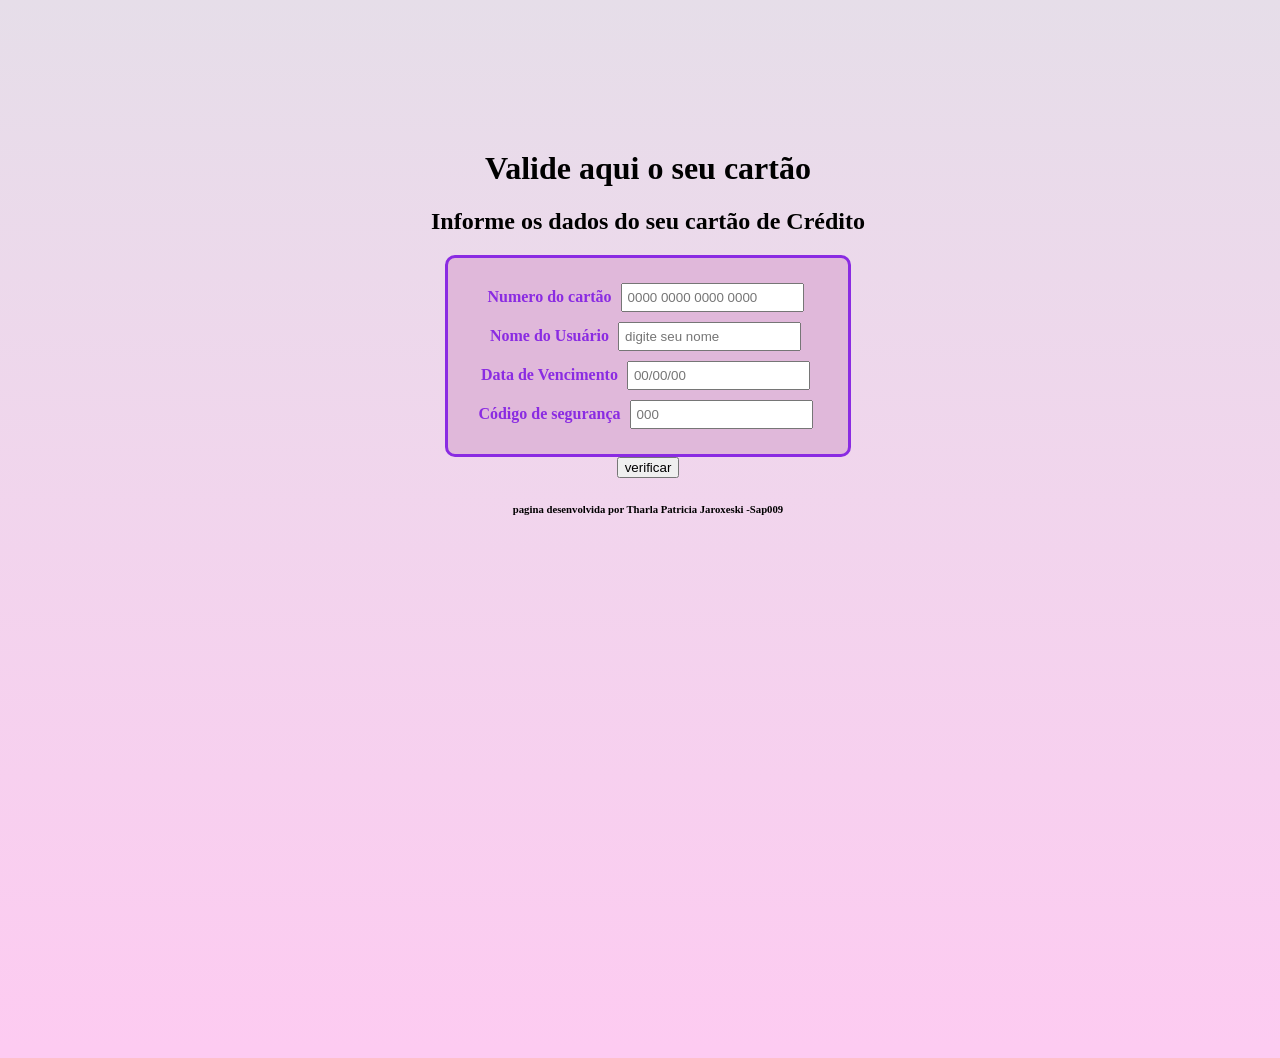
<file: index.html>
<!DOCTYPE html>
<html lang="pt-br">

<head>
  <meta charset="UTF-8">
  <meta http-equiv="X-UA-Compatible" content="IE=edge">
  <meta name="viewport" content="width=device-width, initial-scale=1.0">
  <script defer src="index.js" type="module"></script>
  <link rel="stylesheet" href="style.css">
  <title>Document</title>
</head>

<body>
  <header>
    <h1>Valide aqui o seu cartão</h1>
  </header>

  <main>
    <h2>Informe os dados do seu cartão de Crédito</h2>

    <section class="desenhacartao">
      <div class="container">
        <form>
          <div class="card_number" id="creditCardNumber">
            <label for="cardNumber">Numero do cartão</label>
            <input type="text" class="cardNumber" id="cardNumber" placeholder="0000 0000 0000 0000" maxlength="16"
              required>
            <div id="logo"></div>
          </div>

          <div class="card_nome">
            <label for="cardNome">Nome do Usuário</label>
            <input type="text" class="cardNome" id="cardNome" placeholder="digite seu nome" required>
          </div>

          <div class="data_Vencimento">
            <label for="dataVencimento">Data de Vencimento</label>
            <input type="number" class="dataVencimento" id="dataVencimento" placeholder="00/00/00" maxlength="7">
          </div>
          
          <div>
            <label for="CVCnumber">Código de segurança</label>
            <input type="text" class="CVCnumber" id="CVCnumber" placeholder="000" maxlength="3">
          </div>
        </form>

      </div>
    </section>
  </section>
  <button id="button">
    verificar
  </button>
  <p id="mensagem"></p>
</main>
  </main>

  <footer>
    <h6>pagina desenvolvida por Tharla Patricia Jaroxeski -Sap009 </h6>
  </footer>
</body>

</html>
</file>
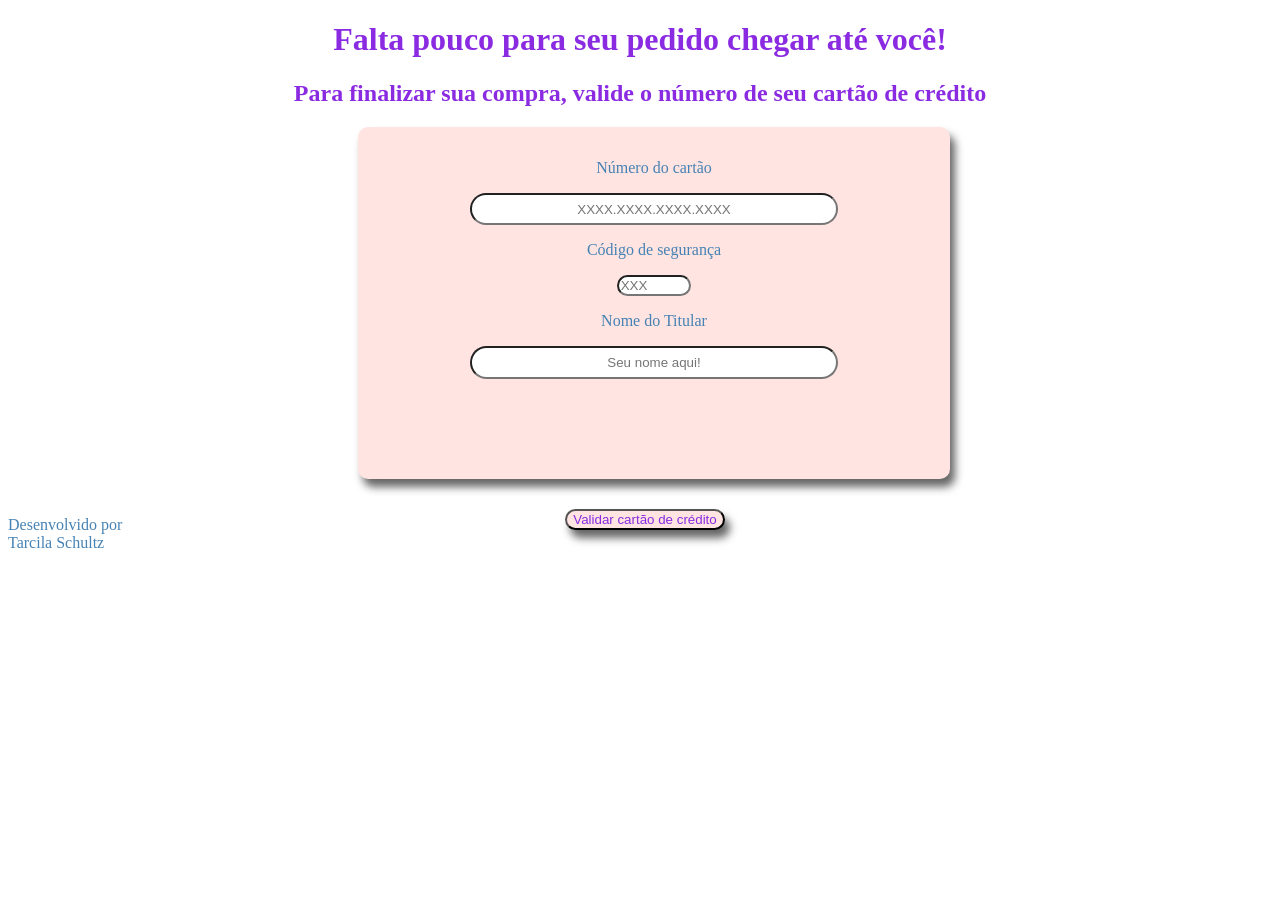
<file: src/index.html>
<!DOCTYPE html>
<html>

<head>
  <meta charset="utf-8">
  <title>Pagamento</title>
  <link rel="stylesheet" href="style.css" />
</head>
<body>
  <header>
    <h1>Falta pouco para seu pedido chegar até você!</h1>
    <h2>Para finalizar sua compra, valide o número de seu cartão de crédito</h2>
  </header>
  <main>
   <form id="formulario">
    <div class="conteiner">
      <div class="content">
        <div class="header">
          <label>
            <p>Número do cartão</p>
            <input label for="cartao" class="number" id="cc" type="text" name="creditcard" onkeypress="return event.charCode >=48 && event.charCode <=57"
             placeholder="XXXX.XXXX.XXXX.XXXX"
             maxlength="16" autocomplete="off">
            <p>Código de segurança</p>
            <input class="verify" id="code" type="text" name="cod" placeholder="XXX" maxlength="3" required autocomplete="off">
            <p>Nome do Titular</p>
            <input class="custumer" id="name" type="text" name="holder" placeholder="Seu nome aqui!"  autocomplete="off">
            </label>
            <p id="mensagem" ></p>
        </div>
      </div>
    </div>
    <button type="submit" id="enviar" name="ok" class="btn">Validar cartão de crédito</button> 
  </form>
  </main>
  <footer>
    <div class="footer">
     <p> Desenvolvido por Tarcila Schultz</p>
    </div>
  </footer>
  <script src="index.js" type="module"></script>
</body>
</html>
</file>
<file: style.css>
body {
     background-image: linear-gradient(to top, #fdcbf1 0%, #fdcbf1 1%, #e6dee9 100%);
     background-repeat: no-repeat;
     width: 100%;
     height: 100vh;
     margin-top: 150px;
     text-align: center;


 }

 .desenhacartao {
     background-color: rgb(224, 184, 218);
     border-radius: 10px;
     width: 400px;
     text-align: center;
     border: blueviolet solid;
     margin: auto;
 }

 .container {
     font-weight: bold;
     color: blueviolet;
     margin: auto;
     padding: 20px;
 }

 form {
     display: block;
 }

 div input {
     margin: 5px;
     padding: 5px;
 }
</file>
<file: src/style.css>
html,
body {
    background-color: #FFFFFF;
    font-family: cursive;
    color: #8A2BE2;
    display: block;
    text-align: center;
}
.conteiner {
    position: relative;
    left: 350px;
    right: 100px;
    padding-block: 1em;
    background-color: #FFE4E1;
    text-align: center;
    border-radius: 10px;
    width: 37em;
    height: 20em;
    box-shadow: 5px 8px 8px #666;
}
.number {
    border-radius: 20px;
    width: 27em;
    height: 2em;
    text-align: center; 
}
.vali {
    border-radius: 20px;
    left: 27em;
    width: 5em;
}
.verify {
    border-radius: 20px;
    left: 27em;
    width: 5em;
}
.custumer {
    border-radius: 20px;
    width: 27em;
    height: 2em;
    text-align: center;
}
.btn {
    position: relative;
    left: 5px;
    right: 20px;
    top: 30px;
    background-color: #FFE4E1;
    box-shadow: 5px 8px 8px #666;
    border-radius: 20px;
    color: #8A2BE2;
}
.footer {
    text-align: left;
    height: 20em;
    width: 10em;
    border-radius: 20px;
}
p {
    color: #4682B4;  
}
#mensagem {
    color: black;
}
</file>
